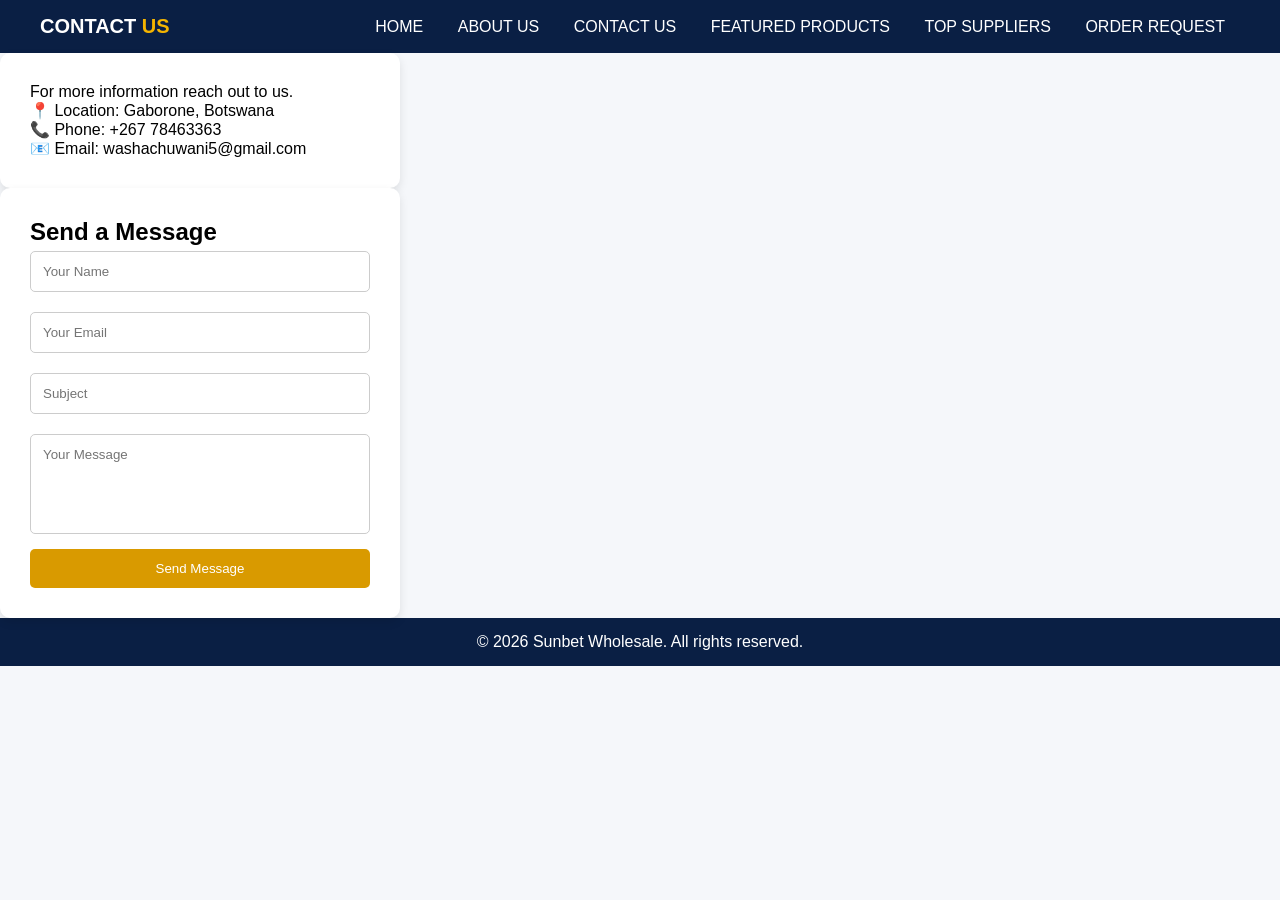
<file: contact.html>
<!DOCTYPE html>
<html lang="en">
<head>
  <meta charset="UTF-8">
  <meta name="viewport" content="width=device-width, initial-scale=1.0">
  <title>Sunbet Wholesale</title>
  <link rel="stylesheet" href="style.css">
</head>
<body>

<!-- NAVBAR -->
<header class="navbar">
    
  <div class="logo">CONTACT  <span>US</span></div>

  <nav>
    <a href="index.html">HOME</a>
    <a href="about.html">ABOUT US</a>
    <a href="contact.html">CONTACT US</a>
    <a href="products.html">FEATURED PRODUCTS</a>
    <a href="suppliers.html">TOP SUPPLIERS</a>
    <a href="order.html">ORDER REQUEST</a>
  </nav>

    </header>

      </section>
      <section class="contact-hero">

  <div class="contact-info">
    <p>For more information reach out to us.</p>

    <div class="info-box">
      <p>📍 Location: Gaborone, Botswana</p>
      <p>📞 Phone: +267 78463363</p>
      <p>📧 Email: washachuwani5@gmail.com</p>
    </div>
    </div>
  </div>

  <div class="contact-form">

    <h2>Send a Message</h2>

    <form>
      <input type="text" placeholder="Your Name" required>
      <input type="email" placeholder="Your Email" required>
      <input type="text" placeholder="Subject">
      <textarea placeholder="Your Message" required></textarea>
      <button type="submit">Send Message</button>
    </form>

  </div>

</section>

<footer>
  <p>© 2026 Sunbet Wholesale. All rights reserved.</p>
</footer>

</body>
</html>


</body>
</html>
</file>
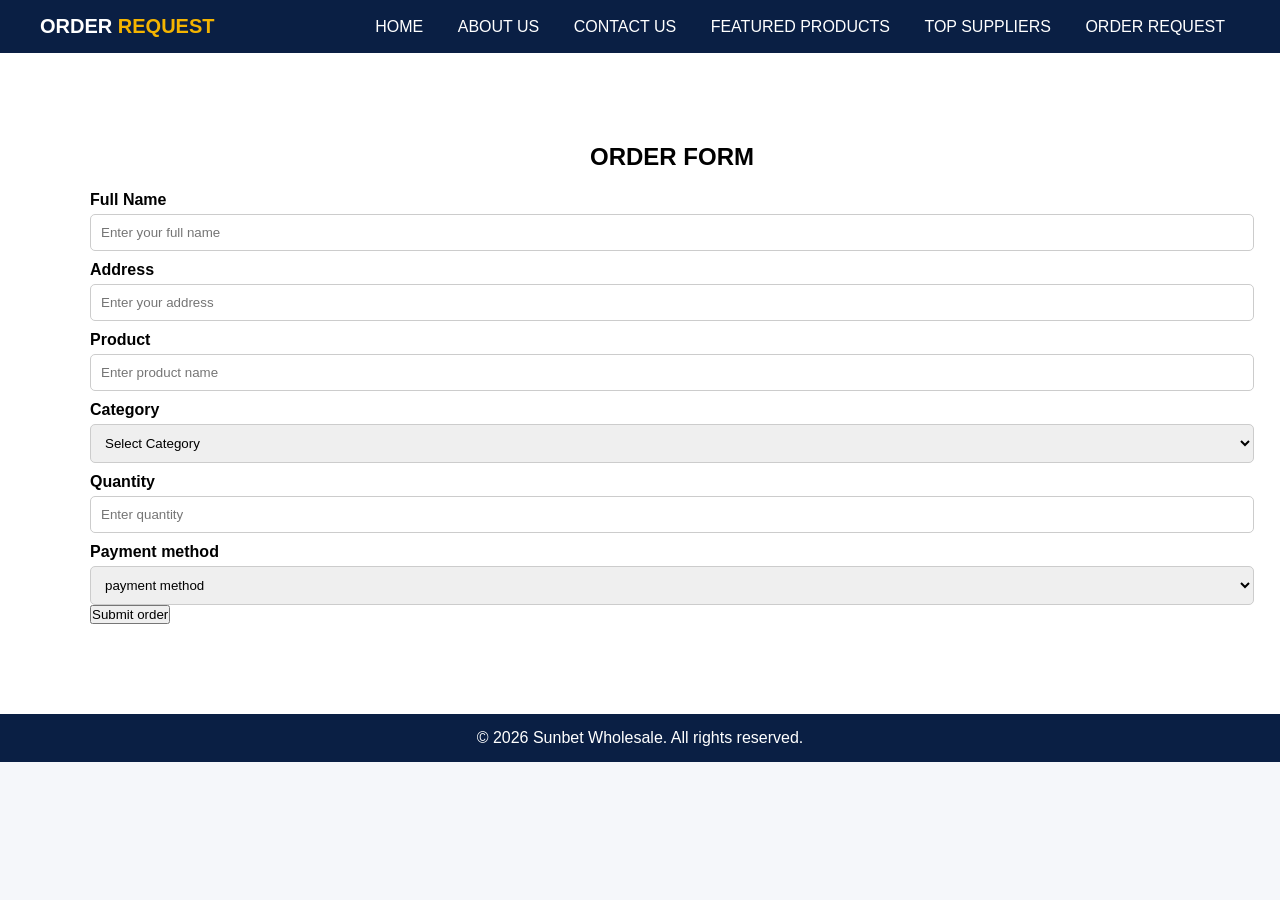
<file: order.html>
<!DOCTYPE html>
<html lang="en">
<head>
  <meta charset="UTF-8">
  <meta name="viewport" content="width=device-width, initial-scale=1.0">
  <title>Order form</title>
  <link rel="stylesheet" href="style.css">
</head>
<body>

<!-- NAVBAR -->
<header class="navbar">
    
  <div class="logo">ORDER <span>REQUEST</span></div>

  <nav>
    <a href="index.html">HOME</a>
    <a href="about.html">ABOUT US</a>
    <a href="contact.html">CONTACT US</a>
    <a href="products.html">FEATURED PRODUCTS</a>
    <a href="suppliers.html">TOP SUPPLIERS</a>
    <a href="order.html">ORDER REQUEST</a>
  </nav>
</header>
<section class="order">
    <h2>ORDER FORM</h2>

    <form action="#" method="post">
        
        <label for="name">Full Name</label>
        <input type="text" id="name" name="name" placeholder="Enter your full name" required>

        <label for="address">Address</label>
        <input type="text" id="address" name="address" placeholder="Enter your address" required>

        <label for="product">Product</label>
        <input type="text" id="product" name="product" placeholder="Enter product name" required>

        <label for="category">Category</label>
        <select id="category" name="category" required>
            <option value="">Select Category</option>
            <option>Groceries&Food</option>
            <option>Cleaning&Household Products</option>
            <option>Clothing&Textiles</option>
            <option>Electronics&accessories</option>
            <option>Drinks&Beverages</option>
            <option>Stationery</option>
        </select>

        <label for="quantity">Quantity</label>
        <input type="number" id="quantity" name="quantity" placeholder="Enter quantity" required>

        <label for="payment method">Payment method</label>
        <select id="payment method" name="Payment method" required>
            <option value="">payment method</option>
            <option>Cash On Delivery</option>
            <option>Bank Transfer</option>
            <option>Mobile money</option>
            <option>Credit/debit</option>
        </select>

        <button type=" submit">Submit order</button>

    </form>
</section>
<footer>
  <p>© 2026 Sunbet Wholesale. All rights reserved.</p>
</footer>
</body>
</html>
</file>
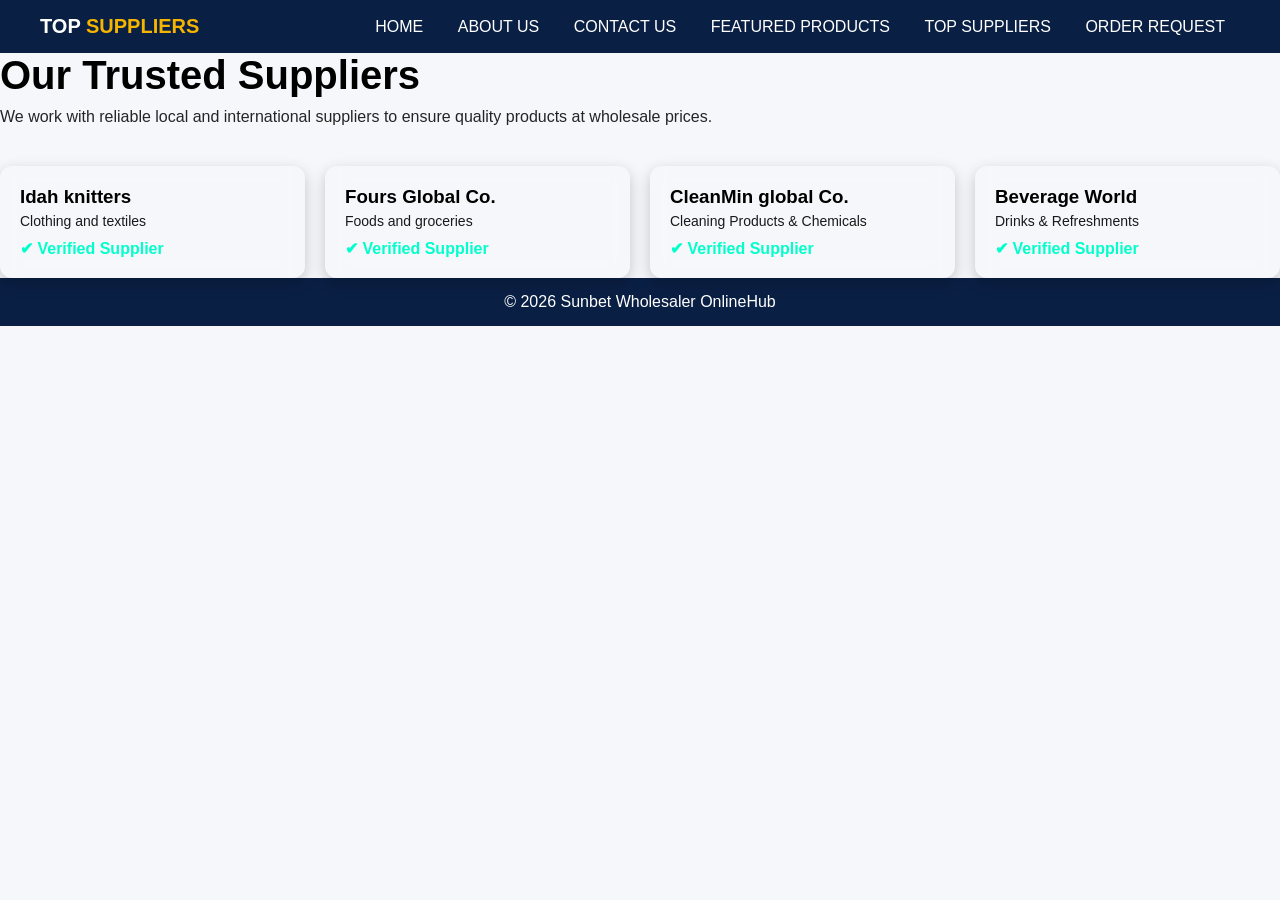
<file: suppliers.html>
<!DOCTYPE html>
<html lang="en">
<head>
  <meta charset="UTF-8">
  <meta name="viewport" content="width=device-width, initial-scale=1.0">
  <title>Sunbet Wholesale</title>
  <link rel="stylesheet" href="style.css">
</head>
<body>

<!-- NAVBAR -->
<header class="navbar">
    
  <div class="logo">TOP <span>SUPPLIERS</span></div>

  <nav>
    <a href="index.html">HOME</a>
    <a href="about.html">ABOUT US</a>
    <a href="contact.html">CONTACT US</a>
    <a href="products.html">FEATURED PRODUCTS</a>
    <a href="suppliers.html">TOP SUPPLIERS</a>
    <a href="order.html">ORDER REQUEST</a>
  </nav>

</header>
    <section class="suppliers-hero">

  <div class="suppliers-header">
    <h1>Our Trusted Suppliers</h1>
    <p>
      We work with reliable local and international suppliers to ensure
      quality products at wholesale prices.
    </p>
  </div>

  <div class="supplier-grid">

    <div class="supplier-card">
      <h3>Idah knitters</h3>
      <p>Clothing and textiles</p>
      <span>✔ Verified Supplier</span>
    </div>

    <div class="supplier-card">
      <h3>Fours Global Co.</h3>
      <p>Foods and groceries</p>
      <span>✔ Verified Supplier</span>
    </div>

    <div class="supplier-card">
      <h3>CleanMin global Co.</h3>
      <p>Cleaning Products & Chemicals</p>
      <span>✔ Verified Supplier</span>
    </div>

    <div class="supplier-card">
      <h3>Beverage World</h3>
      <p>Drinks & Refreshments</p>
      <span>✔ Verified Supplier</span>
    </div>

  </div>

</section>
<footer>
    <p> &copy; 2026 Sunbet Wholesaler OnlineHub</p>
</footer>

</body>
</html>
</file>
<file: style.css>
* {
  margin: 0;
  padding: 0;
  box-sizing: border-box;
  font-family: 'Poppins', sans-serif;
}

body {
  background: #f5f7fa;
}

/* NAVBAR */
.navbar {
  display: flex;
  justify-content: space-between;
  align-items: center;
  padding: 15px 40px;
  background: #0a1f44;
  color: white;
}

.logo {
  font-size: 20px;
  font-weight: bold;

}

.logo span {
  color: #f4b400;
}

nav a {
  color: white;
  margin: 0 15px;
  text-decoration: none;
}

nav a:hover {
  color: #f4b400;
}

.nav-right input {
  padding: 8px;
  border-radius: 5px;
  border: none;
}

.search-btn {
  padding: 8px 15px;
  background: #f4b400;
  border: none;
  border-radius: 5px;
  cursor: pointer;
}

.search-btn:hover {
 color: #000;

}

/* HERO */
.hero {
  height: 90vh;
  background: linear-gradient(rgba(10,31,68,0.7), rgba(10,31,68,0.7)), url(images.jpg/about.jpg.jpg);
  background-size: cover;
  background-position: center;
  display: flex;
  align-items: center;
  padding: 50px;
  color: white;
}

.hero-text h1 {
  font-size: 50px;
}

.hero-text span {
  color: #f4b400;
}

.hero-text p {
  margin: 20px 0;
}

.btn {
  padding: 12px 25px;
  background: #f4b400;
  border: none;
  margin-right: 10px;
  cursor: pointer;
}

.btn-outline {
  padding: 12px 25px;
  border: 2px solid #f4b400;
  background: transparent;
  color: white;
}

/* FEATURES */
.features {
  display: flex;
  justify-content: space-around;
  padding: 40px;
  background: #0a1f44;
  color: white;
}

.feature {
  text-align: center;
}

.categories {
  padding: 40px;
  text-align: center;
}

.category-grid {
  display: grid;
  grid-template-columns: repeat(5, 1fr);
  gap: 15px;
  margin-top: 20px;
}

.cat {
  background: white;
  padding: 20px;
  border-radius: 10px;
  box-shadow: 0 4px 10px rgba(0,0,0,0.1);
}

/* PRODUCTS */
.products {
  padding: 40px;
}

.product-grid {
  display: grid;
  grid-template-columns: repeat(3, 12fr);
  gap: 20px;
}

.card {
  background: white;
  padding: 20px;
  border-radius: 10px;
  text-align: center;
  box-shadow: 0 4px 10px rgba(0,0,0,0.1);
}

.card button {
  background: #0a1f44;
  color: white;
  padding: 10px;
  border: none;
  margin-top: 10px;
  cursor: pointer;
}

/* FOOTER */
footer {
  background: #0a1f44;
  color: white;
  text-align: center;
  padding: 15px;
}


/* FORM */
.login-form {
  background: white;
  padding: 50px;
  width: 290px;
  border-radius: 10px;
  box-shadow: 0 5px 20px rgba(0,0,0,0.1);
  text-align: center;
  position: right;
}

.login-form h2 {
  margin-bottom: 20px;
  color: #0a1f44;
}

.login {
  margin-left: 300px;
  float: right;
}

.login-form input {
  width: 100%;
  padding: 12px;
  margin: 10px 0;
  border-radius: 5px;
  border: 1px solid #ccc;
}

.login-form button {
  width: 100%;
  padding: 12px;
  background: #f4b400;
  border: none;
  border-radius: 5px;
  margin-top: 10px;
  cursor: pointer;
  font-weight: bold;
}

.login-form button:hover {
  background: #d99a00;
}

.extra {
  margin-top: 15px;
  font-size: 14px;
}

.extra a {
  color: #0a1f44;
  text-decoration: none;
  font-weight: bold;
}

.order {
    padding: 90px;
    background:white;
    width: 105%;
  
}

.order h2 {
    text-align: center;
    margin-bottom: 20px;
    color: #000;
    
}

form label {
    display: block;
    margin-top: 10px;
    font-weight: bold;
}

form input,
form select,
form textarea {
    width: 100%;
    padding: 10px;
    margin-top: 5px;
    border: 1px solid #ccc;
    border-radius: 5px;
}

form textarea {
    resize: none;
    height: 100
}

.contact-us{
    width: 105%;
    margin: auto;
}

.contact h1 {
    font-size: 36px;
    margin-bottom: 10px;
}

.container {
    display: flex;
    justify-content: center;
    gap: 40px;
    margin-top: 30px;
    flex-wrap: wrap;
}

.contact-info, .contact-form {
    background: white;
    padding: 30px;
    width: 400px;
    border-radius: 10px;
    box-shadow: 0 4px 10px rgba(0,0,0,0.1);
    position: relative;
}

.contact-info h2 {
    margin-bottom: 15px;
}

.contact-form  form{
    display: flex;
    flex-direction: column;
}

.contact-form input,
.contact-form textarea {
    margin-bottom: 15px;
    padding: 12px;
    border: 1px solid #ccc;
    border-radius: 5px;
}

.contact-form textarea {
    height: 100px;
    resize: none;
}

.contact-form button {
    padding: 12px;
    background: #d99a00;
    color: white;
    border: none;
    border-radius: 5px;
    cursor: pointer;
}

.contact-form button:hover {
    background: #0056b3;
}

.suppliers-header h1 {
  font-size: 40px;
  margin-bottom: 10px;
}

.suppliers-header p {
  font-size: 16px;
  opacity: 0.85;
  margin-bottom: 40px;
}

/* GRID LAYOUT */
.supplier-grid {
  display: grid;
  grid-template-columns: repeat(auto-fit, minmax(220px, 1fr));
  gap: 20px;
}

.supplier-card {
  background: rgba(255,255,255,0.1);
  backdrop-filter: blur(10px);
  padding: 20px;
  border-radius: 12px;
  transition: 0.3s;
  box-shadow: 0 5px 15px rgba(0,0,0,0.2);
}

.supplier-card:hover {
  transform: translateY(-10px);
  background: rgba(255,255,255,0.2);
}

/* TEXT */
.supplier-card h3 {
  margin-bottom: 5px;
}

.supplier-card p {
  font-size: 14px;
  opacity: 0.9;
}

.supplier-card span {
  display: inline-block;
  margin-top: 10px;
  color: #00ffcc;
  font-weight: bold;
}


.images{
    flex-basis: 47%;
    background:#241e20;
}


.images img {
    width: 100%;
    display: block;
    padding-top: 100px;

}

.about-header{
    text-align: center;
    margin-bottom: 98px;
  
}

.about-header h2{
    font-size: 36px;
    letter-spacing: 2px;
    color: #0d1b2a;
    margin-bottom: 10px;
}


.about-content {
  display: flex;
  align-items: center;
  gap: 40px;
  margin-bottom: 50px;
  flex-wrap: wrap;
}

.about-image img {
  width: 100%;
  max-width: 450px;
  border-radius: 12px;
}

.about-text {
  text-align: left;
  max-width: 500px;
}

.about-text h3 {
  font-size: 24px;
  margin-bottom: 15px;
}

.about-text p {
  color: #555;
  line-height: 1.6;
}

.btn-2 {
  display: inline-block;
  margin-top: 15px;
  padding: 10px 20px;
  background: #2563eb;
  color:#fff;
  border-radius: 8px;
  font-weight: 600;
  text-decoration: none;
  transition: 0.3s;
  width: 130px;
}

.btn-2:hover {
  background: #1d4ede;
}

.features {
  display: flex;
  gap: 20px;
  justify-content: center;
  flex-wrap: wrap;
}

.card {
  background: white;
  text-align: center;
  border-radius: 5px;
  overflow: hidden;
  box-shadow: 0 4px 10px rgba(0,0,0,0.1);
}

/* IMAGE */
.card img {
  width: 100%;
  height: 180px;
  object-fit: cover; /* keeps images same size */
}

/* TEXT */
.card h3 {
  margin: 10px 0 5px;
}

.card p {
  color:#000;
  font-size: 14px;
}


.card button {
  margin: 15px 0;
  padding: 10px 25px;
  border: none;
  background:#0d1b2a;
  color: white;
  border-radius: 20px;
  cursor: pointer;
}

.card button:hover {
  background: #d99a00;
}

.about {
display: grid;
grid-template-columns: 1fr 1fr;
padding: 50px;
gap: 30px;
background: whitesmoke;
}

.about-text {
  display: grid;
  padding: 60px;
  grid-template-columns: 1fr 1fr;
  gap: 30px;
}

.about-text h2 {
  color: #0a1f44;
  margin-top: 20px;
}

.about-text p {
  margin-top: 15px;
  line-height: 1.6;
}

.about-image img {
  width: 100%;
  border-radius: 10px;

}


@media (max-width: 768px) {
  .about {
    grid: template columns 1fr;
  }

  .team-grid {
    grid-template-columns: 1fr;
  }

  .stats {
    flex-direction: column;
    gap:15px;
  }
}
</file>
